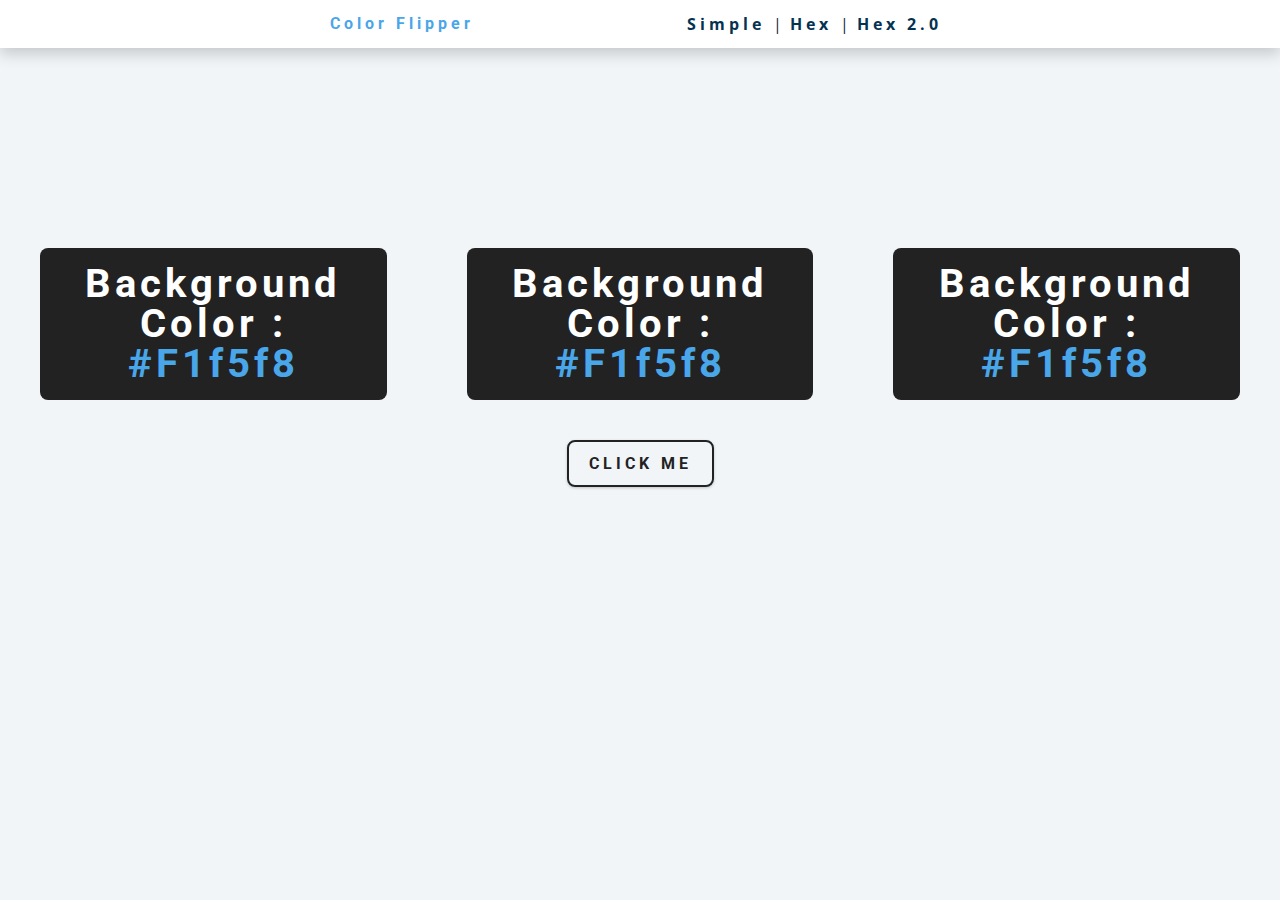
<file: new-hex.html>
<!DOCTYPE html>
<html lang="en">

<head>
  <meta charset="UTF-8" />
  <meta name="viewport" content="width=device-width, initial-scale=1.0" />
  <title>Color Flipper || Hex</title>
  <!-- styles -->
  <link rel="stylesheet" href="new-hex.css" />
</head>

<body>
  <nav>
    <div class="nav-center">
      <h4>Color Flipper</h4>
      <ul class="nav-links">
        <li>
          <a href="index.html">Simple</a>
        </li>
        <li>
          <span> | </span>
        </li>
        <li>
          <a href="hex.html">Hex</a>
        </li>
        <li>
          <span> | </span>
        </li>
        <li>
          <a href="new-hex.html">Hex 2.0</a>
        </li>
      </ul>
    </div>
  </nav>

  <main id="main">
    <section class="bg">
      <div class="container">
        <h2>background color : <span class="color">#f1f5f8</span></h2>
      </div>
    </section>
    <section class="bg">
      <div class="container">
        <h2>background color : <span class="color">#f1f5f8</span></h2>
        <button class="btn btn-hero" id="btn">click me</button>
      </div>
    </section>
    <section class="bg">
      <div class="container">
        <h2>background color : <span class="color">#f1f5f8</span></h2>
      </div>
    </section>
  </main>
  <!-- javascript -->
  <script src="new-hex.js"></script>
</body>

</html>
</file>
<file: new-hex.css>
/*
=============== 
Fonts
===============
*/
@import url("https://fonts.googleapis.com/css?family=Open+Sans|Roboto:400,700&display=swap");

/*
=============== 
Variables
===============
*/

:root {
  /* dark shades of primary color*/
  --clr-primary-1: hsl(205, 86%, 17%);
  --clr-primary-2: hsl(205, 77%, 27%);
  --clr-primary-3: hsl(205, 72%, 37%);
  --clr-primary-4: hsl(205, 63%, 48%);
  /* primary/main color */
  --clr-primary-5: hsl(205, 78%, 60%);
  /* lighter shades of primary color */
  --clr-primary-6: hsl(205, 89%, 70%);
  --clr-primary-7: hsl(205, 90%, 76%);
  --clr-primary-8: hsl(205, 86%, 81%);
  --clr-primary-9: hsl(205, 90%, 88%);
  --clr-primary-10: hsl(205, 100%, 96%);
  /* darkest grey - used for headings */
  --clr-grey-1: hsl(209, 61%, 16%);
  --clr-grey-2: hsl(211, 39%, 23%);
  --clr-grey-3: hsl(209, 34%, 30%);
  --clr-grey-4: hsl(209, 28%, 39%);
  /* grey used for paragraphs */
  --clr-grey-5: hsl(210, 22%, 49%);
  --clr-grey-6: hsl(209, 23%, 60%);
  --clr-grey-7: hsl(211, 27%, 70%);
  --clr-grey-8: hsl(210, 31%, 80%);
  --clr-grey-9: hsl(212, 33%, 89%);
  --clr-grey-10: hsl(206, 33%, 96%);
  --clr-white: #fff;
  --clr-red-dark: hsl(360, 67%, 44%);
  --clr-red-light: hsl(360, 71%, 66%);
  --clr-green-dark: hsl(125, 67%, 44%);
  --clr-green-light: hsl(125, 71%, 66%);
  --clr-black: #222;
  --ff-primary: "Roboto", sans-serif;
  --ff-secondary: "Open Sans", sans-serif;
  --transition: all 0.3s linear;
  --spacing: 0.25rem;
  --radius: 0.5rem;
  --light-shadow: 0 5px 15px rgba(0, 0, 0, 0.1);
  --dark-shadow: 0 5px 15px rgba(0, 0, 0, 0.2);
  --max-width: 1170px;
  --fixed-width: 620px;
}
/*
=============== 
Global Styles
===============
*/

*,
::after,
::before {
  margin: 0;
  padding: 0;
  box-sizing: border-box;
}
body {
  font-family: var(--ff-secondary);
  background: var(--clr-grey-10);
  color: var(--clr-grey-1);
  line-height: 1.5;
  font-size: 0.875rem;
}
ul {
  list-style-type: none;
}
a {
  text-decoration: none;
}
img:not(.nav-logo) {
  width: 100%;
  display: block;
}

h1,
h2,
h3,
h4 {
  letter-spacing: var(--spacing);
  text-transform: capitalize;
  line-height: 1.25;
  margin-bottom: 0.75rem;
  font-family: var(--ff-primary);
}
h1 {
  font-size: 3rem;
}
h2 {
  font-size: 2rem;
}
h3 {
  font-size: 1.25rem;
}
h4 {
  font-size: 0.875rem;
}
p {
  margin-bottom: 1.25rem;
  color: var(--clr-grey-5);
}
@media screen and (min-width: 800px) {
  h1 {
    font-size: 4rem;
  }
  h2 {
    font-size: 2.5rem;
  }
  h3 {
    font-size: 1.75rem;
  }
  h4 {
    font-size: 1rem;
  }
  body {
    font-size: 1rem;
  }
  h1,
  h2,
  h3,
  h4 {
    line-height: 1;
  }
}
/*  global classes */

.btn {
  font-family: var(--ff-primary);
  text-transform: uppercase;
  background: transparent;
  color: var(--clr-black);
  padding: 0.375rem 0.75rem;
  letter-spacing: var(--spacing);
  display: inline-block;
  font-weight: 700;
  transition: var(--transition);
  font-size: 0.875rem;
  border: 2px solid var(--clr-black);
  cursor: pointer;
  box-shadow: 0 1px 3px rgba(0, 0, 0, 0.2);
  border-radius: var(--radius);
}
.btn:hover {
  color: var(--clr-white);
  background: var(--clr-black);
}
.btn-hero {
  font-size: 1rem;
  padding: 0.75rem 1.25rem;
}
/* section */
.section {
  padding: 5rem 0;
}

.section-center {
  width: 90vw;
  margin: 0 auto;
  max-width: 1170px;
}
@media screen and (min-width: 992px) {
  .section-center {
    width: 95vw;
  }
}
/*
=============== 
Nav
===============
*/
nav {
  background: var(--clr-white);
  height: 3rem;
  display: grid;
  align-items: center;
  box-shadow: var(--dark-shadow);
}
.nav-center {
  width: 90vw;
  max-width: var(--fixed-width);
  margin: 0 auto;
  display: flex;
  align-items: center;
  justify-content: space-between;
}
.nav-center h4 {
  margin-bottom: 0;
  color: var(--clr-primary-5);
}
.nav-links {
  display: flex;
}
nav a {
  text-transform: capitalize;
  font-weight: 700;
  font-size: 1rem;
  color: var(--clr-primary-1);
  letter-spacing: var(--spacing);
  margin: 0.5rem;
}
nav a:hover {
  color: var(--clr-primary-5);
}
/*
=============== 
Container
===============
*/
main {
  min-height: calc(100vh - 3rem);
  /* display: grid;
  place-items: center; */
  display: flex;
  flex-direction: row;
}

main > div {
  margin: 0px auto;
}

section {
  height: 550px;
  display: flex;
  flex-direction: column;
  justify-content: flex-start;
  padding-top: 200px;
}

.container {
  text-align: center;
  display: flex;
  flex-direction: column;
  justify-content: center;
  align-items: center;
}
.container h2 {
  background: var(--clr-black);
  color: var(--clr-white);
  padding: 1rem;
  border-radius: var(--radius);
  /* margin-bottom: 2.5rem; */
  margin: 0 2.5rem 2.5rem 2.5rem;
}
.color {
  color: var(--clr-primary-5);
}
</file>
